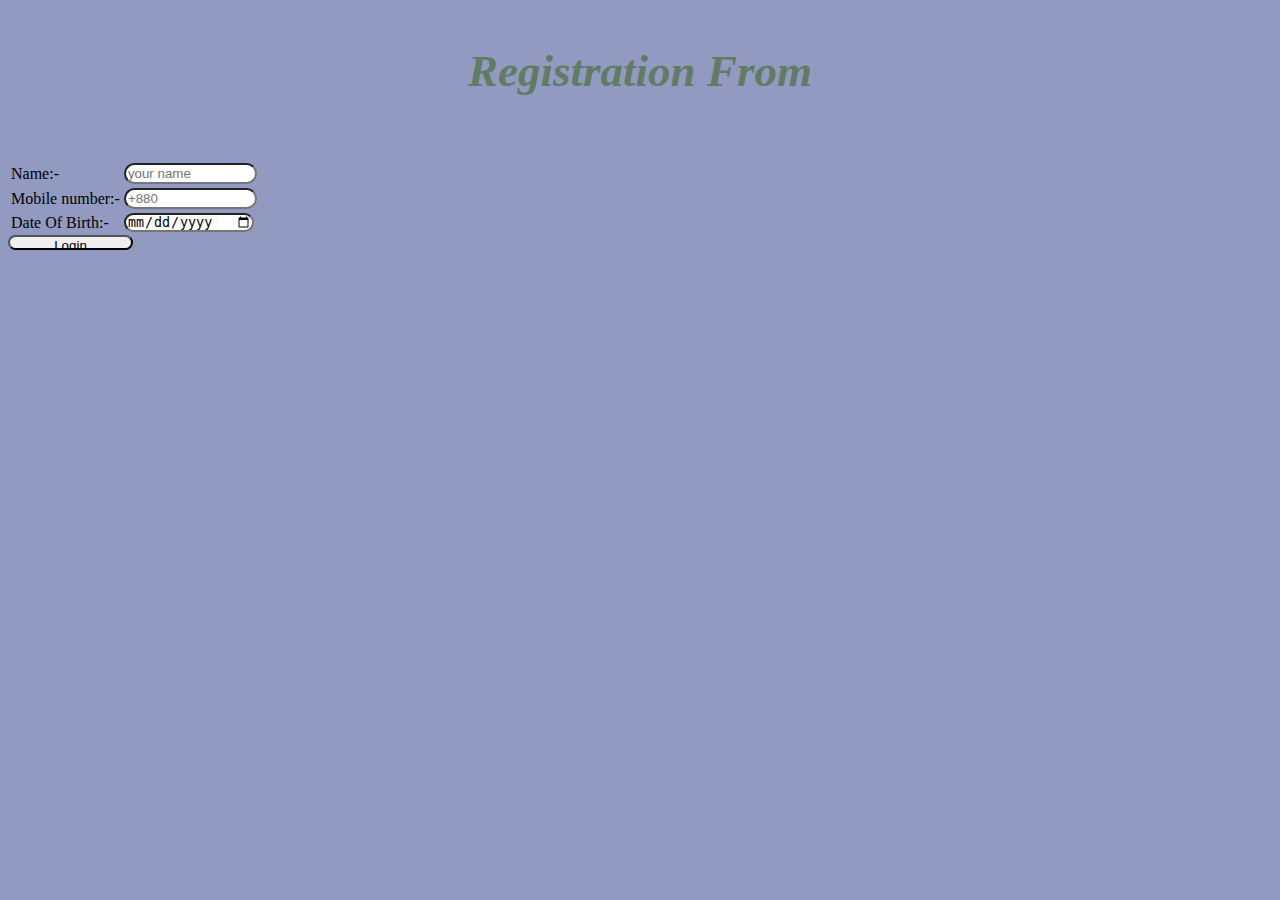
<file: create_an.html>
<!DOCTYPE html>
<html>
  <head>
    
    <title>online income bd/create an account</title>
    <meta charset="UTF-8">
    <meta name="keywords" content="online bd, make money easyli,eran money from online investment work, free work,freelancer,make money with androied">
    <meta name="discription" content="this site make for income money  from onine you will eran money easyily">
    <link rel="stylesheet" href="style.css">
   <style>
    .container h3{
     color:#617c63;
     font-style: italic;
     text-align: center;
     font-size: 45px;
    }
    .from input{
      border-radius: 25px;
      height: 15px;
      width: 125px;
    }
   </style> 
      
    
  </head>
  <body>
    <header class="container">
      <h3>Registration From</h3>
     <div class="from">
       <table>
         <tr>
           <td>Name:-</td>
           <td><input type="text" placeholder="your name"></td>
         </tr><br>
         <tr>
           <td>Mobile number:-</td>
           <td><input type="text" placeholder="+880" required></td>
         </tr>
         <tr>
           <td>Date Of Birth:-</td>
           <td><input type="date" placeholder="dd/mm/yyyy"></td>
         </tr>
         
       </table>
       <input type="submit" value="Login">
     </div>
    </header>
  </body>
  </html>
</file>
<file: style.css>
body{
        background-color: #929ac1;
      }
    .navbar{
      background: black;
       border-radius: 25px 25px;
       
    }
    .navbar ul{
      overflow: auto;
     
    }
    .navbar li{
      float: left;
      padding: 5px 5px;
      list-style: none;
      
    
    }
    .navbar li a{
      text-decoration: none;
      color:white;
    }
    .navbar li a:hover{
      color:#93a3f7;
    }
    .speech{
      color: #d7d774;
      font-size: 20px;
    }
    /*
    .search{
      float: right;
      color:green;
      padding: 12px 5px;
    }
    .navbar input{
      border:2px solid red ;
      border-radius: 25px 25px;
      width: 129px;
      
    }*/
    .container h3{
     color:#617c63;
     font-style: italic;
     text-align: center;
     font-size: 45px;
    }
    .from input{
      border-radius: 25px;
      height: 15px;
      width: 125px;
    }
    .header img{
      width:350px ;
      height: 340px;
      margin: auto;
      padding:  70px auto;
    }
    .text{
       font-size: 59px;
    }
    img{
      width: 380px;
      height: 100px;
    }
    .foter{
      font-size: 30px;
    }
    .foter a{
      text-decoration: none;
      color: red;
      font-style: italic;
    }
    .foter a:hover{
      color:green;
    }
    #email{
      color: black;
      font-size:25px;
    }
    #email a{
      color:red;
      
    }
</file>
